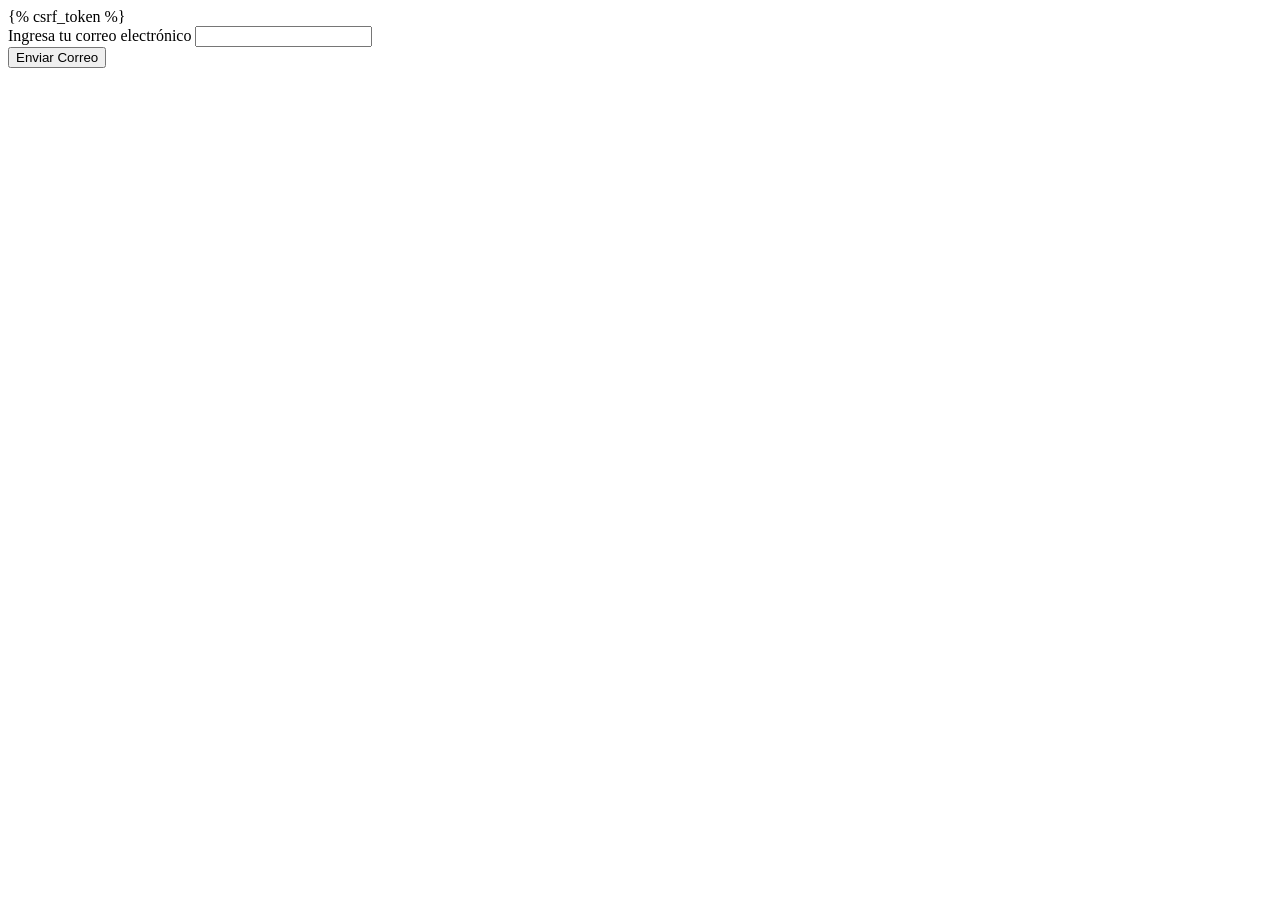
<file: sistema_riego/templates/control/forgot_password.html>
<!DOCTYPE html>
<html lang="en">
<head>
    <meta charset="UTF-8">
    <title>Title</title>
</head>
<body>
<!-- forgot_password.html -->
<form method="post">
    {% csrf_token %}
    <div class="mb-3">
        <label for="email" class="form-label">Ingresa tu correo electrónico</label>
        <input type="email" id="email" name="email" class="form-control" required>
    </div>
    <div class="d-grid">
        <button type="submit" class="btn btn-primary">Enviar Correo</button>
    </div>
</form>
</body>
</html>
</file>
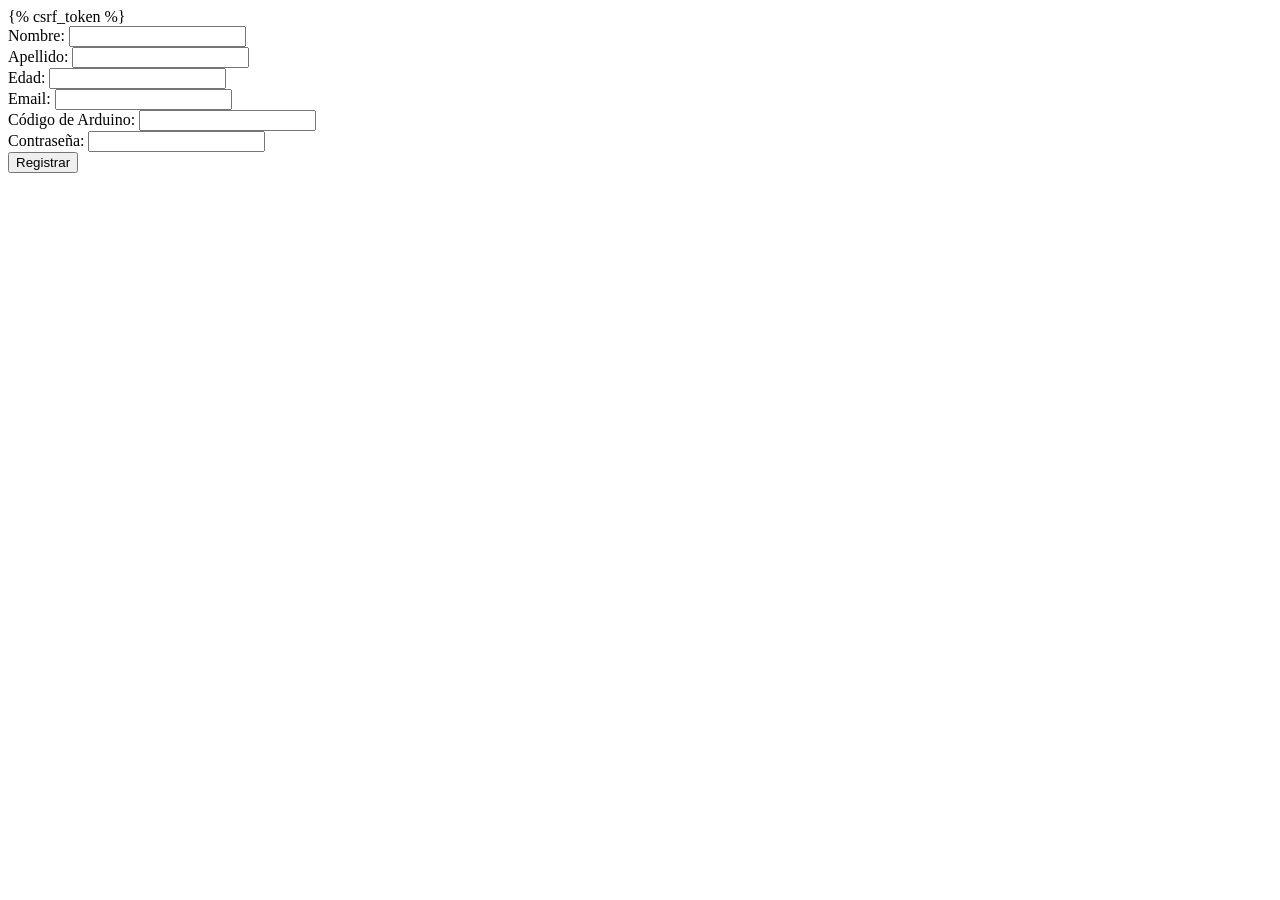
<file: sistema_riego/templates/control/register.html>
<!DOCTYPE html>
<html lang="en">
<head>
    <meta charset="UTF-8">
    <title>Title</title>
</head>
<body>
<!-- register.html -->
<form method="post">
    {% csrf_token %}
    <div class="mb-3">
        <label for="nombre" class="form-label">Nombre:</label>
        <input type="text" id="nombre" name="nombre" class="form-control" required>
    </div>
    <div class="mb-3">
        <label for="apellido" class="form-label">Apellido:</label>
        <input type="text" id="apellido" name="apellido" class="form-control" required>
    </div>
    <div class="mb-3">
        <label for="edad" class="form-label">Edad:</label>
        <input type="number" id="edad" name="edad" class="form-control" required>
    </div>
    <div class="mb-3">
        <label for="email" class="form-label">Email:</label>
        <input type="email" id="email" name="email" class="form-control" required>
    </div>
    <div class="mb-3">
        <label for="codigo_serie" class="form-label">Código de Arduino:</label>
        <input type="text" id="codigo_serie" name="codigo_serie" class="form-control" required>
    </div>
    <div class="mb-3">
        <label for="password" class="form-label">Contraseña:</label>
        <input type="password" id="password" name="password" class="form-control" required>
    </div>
    <div class="d-grid">
        <button type="submit" class="btn btn-primary">Registrar</button>
    </div>
</form>


</body>
</html>
</file>
